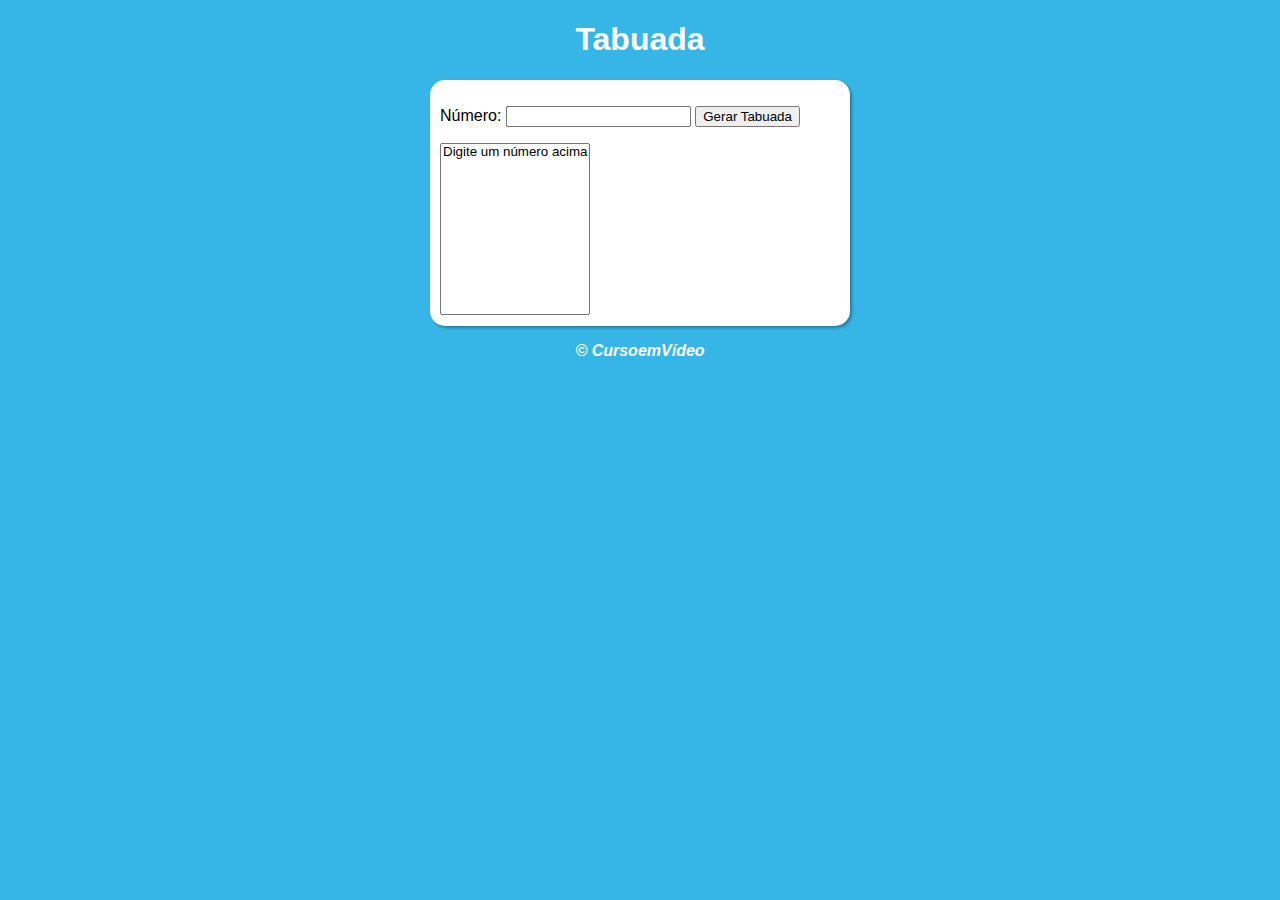
<file: aula010/index.html>
<!DOCTYPE html>
<html lang="pt-br">
<head>
    <meta charset="UTF-8">
    <meta http-equiv="X-UA-Compatible" content="IE=edge">
    <meta name="viewport" content="width=device-width, initial-scale=1.0">
    <title>Tabuada</title>
    <link rel="stylesheet" href="estilo/style.css">
</head>
<body>
    <header>
        <h1>Tabuada</h1>
    </header>
    <section>
        <div>
            <p>Número: <input type="number" name="num" id="txtn"> <input type="button" value="Gerar Tabuada" onclick="tabuada()"> 
            </p>
            
          
        </div>
        <div>
            <select name="Tabuada" id="seltab" size="10">
            <option> Digite um número acima</option>
            </select>
        </div>
    </section>
    <footer>
        <p>&copy; CursoemVídeo</p>
    </footer>
    <script src="script.js"></script>
</body>
</html>
</file>
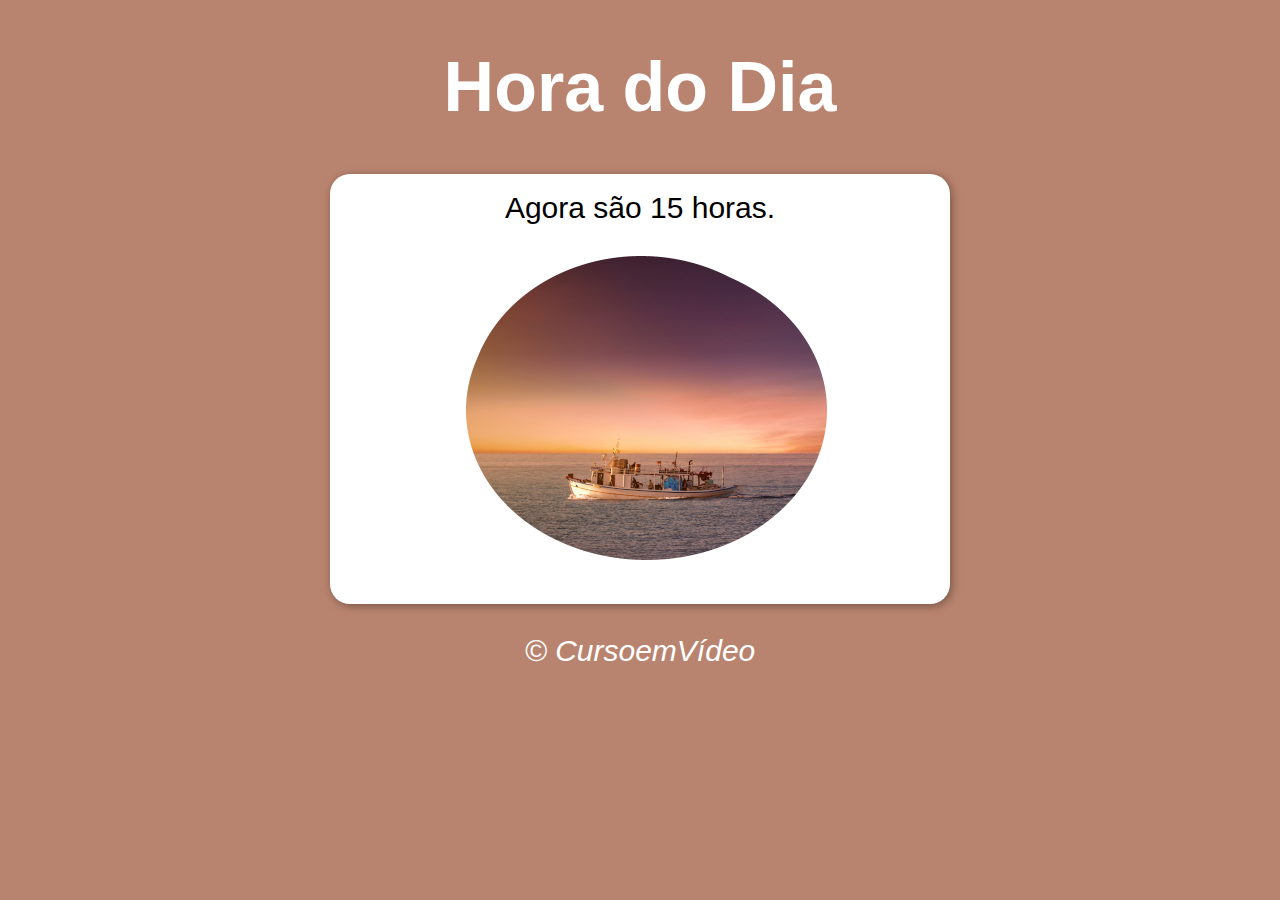
<file: aula05ex/index.html>
<!DOCTYPE html>
<html lang="pt-br">
<head>
    <meta charset="UTF-8">
    <meta http-equiv="X-UA-Compatible" content="IE=edge">
    <meta name="viewport" content="width=device-width, initial-scale=1.0">
    <title>Hora do dia</title>
    <link rel="stylesheet" href="estilo/style.css">
    <style>
        
    </style>
</head>
<body onload="carregar()">
    <header>
        <h1>Hora do Dia</h1>
    </header>
        <main>
            <section>
                <div id="msg">
                   Aqui vai aparecer a hora...
                </div>
                <div id="foto">
                   <img id="imagem" src="imagens/manha.png" alt="foto do dia">
                </div>
            </section>
        </main>
    <footer>
        <p>&copy; CursoemVídeo</p>
    </footer>
    <script src="script.js"></script>
</body>
</html>
</file>
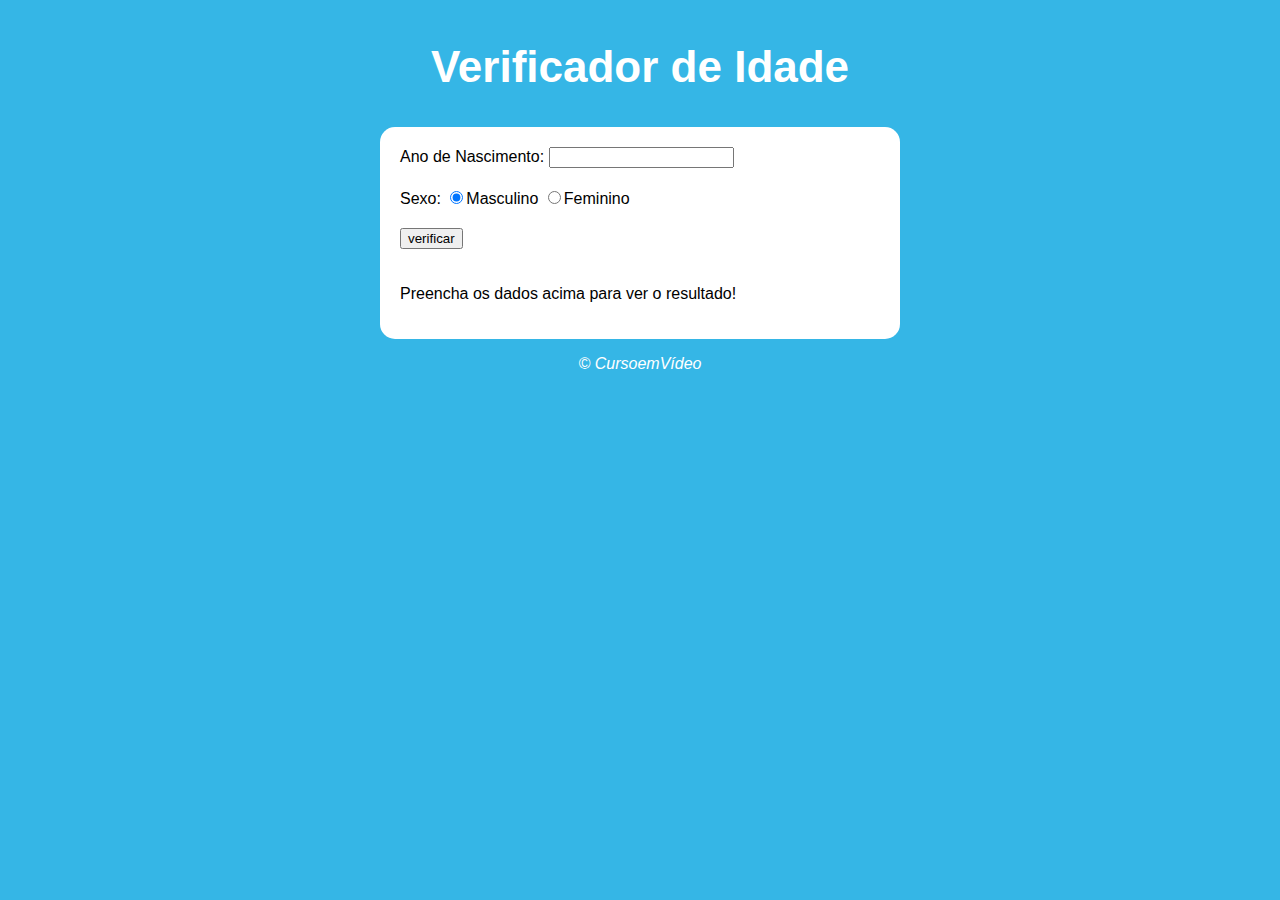
<file: aula06/index.html>
<!DOCTYPE html>
<html lang="pt">
<head>
    <meta charset="UTF-8">
    <meta http-equiv="X-UA-Compatible" content="IE=edge">
    <meta name="viewport" content="width=device-width, initial-scale=1.0">
    <title>Verificador de Idade</title>
    <link rel="stylesheet" href="estilos/style.css">
</head>
<body>
    <header><h1>Verificador de Idade</h1></header>
    <main>
        <section>
            <div id="ano">
               Ano de Nascimento: <input type="number" name="nascimento" id="inascimento" min="0">
            </div>
            <div id="sexo">
                Sexo: <input type="radio" name="sex" id="imas" checked>Masculino
                <input type="radio" name="sex" id="ifem">Feminino
            </div>
            <div><input type="button" value="verificar" onclick="verificar()"></div>
            <div id="res"><p>Preencha os dados acima para ver o resultado!</p></div>
        </section>
    </main>
    <footer>
        <p> &copy; CursoemVídeo</p>
    </footer>
    <script src="script.js"></script>
</body>
</html>
</file>
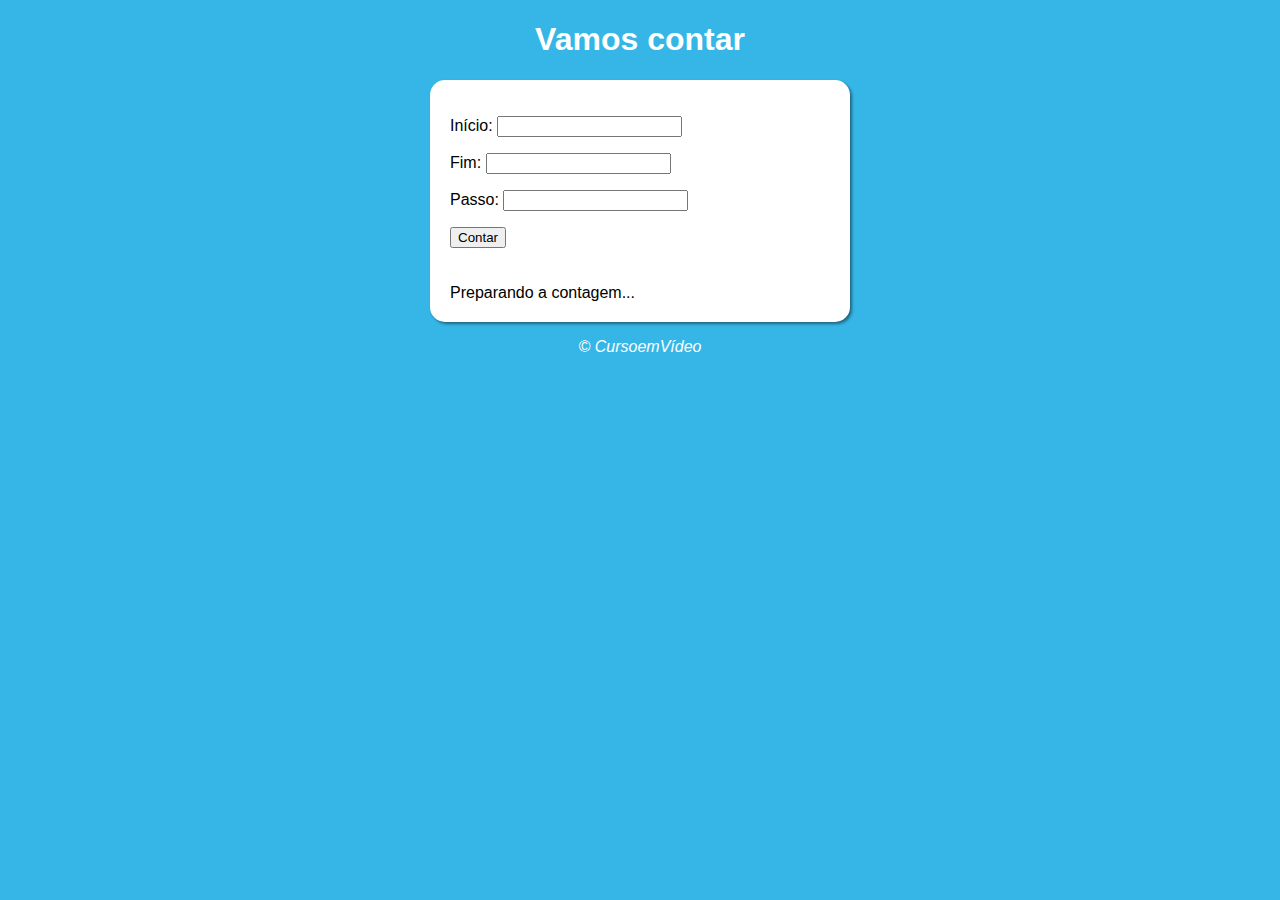
<file: aula09/index.html>
<!DOCTYPE html>
<html lang="pt-br">
<head>
    <meta charset="UTF-8">
    <meta http-equiv="X-UA-Compatible" content="IE=edge">
    <meta name="viewport" content="width=device-width, initial-scale=1.0">
    <title>Super Contador</title>
    <link rel="stylesheet" href="estilos/style.css">
</head>
<body>
    <header>
        <h1>Vamos contar</h1>
    </header>
    <section>
        <div id="dados">
        <p>Início: <input type="number" name="inicio" id="txti"> </p>
        <p>Fim: <input type="number" name="fim" id="txtf"> </p>
        <p>Passo: <input type="number" name="passo" id="txtp"> </p>
        <p><input type="button" value="Contar" onclick="contar()"></p>

        </div>
        <div id="res">
            

            Preparando a contagem...
        </div>
    </section>
    <footer>
        <p>&copy; CursoemVídeo</p>
    </footer>
    <script src="script.js"></script>
</body>
</html>
</file>
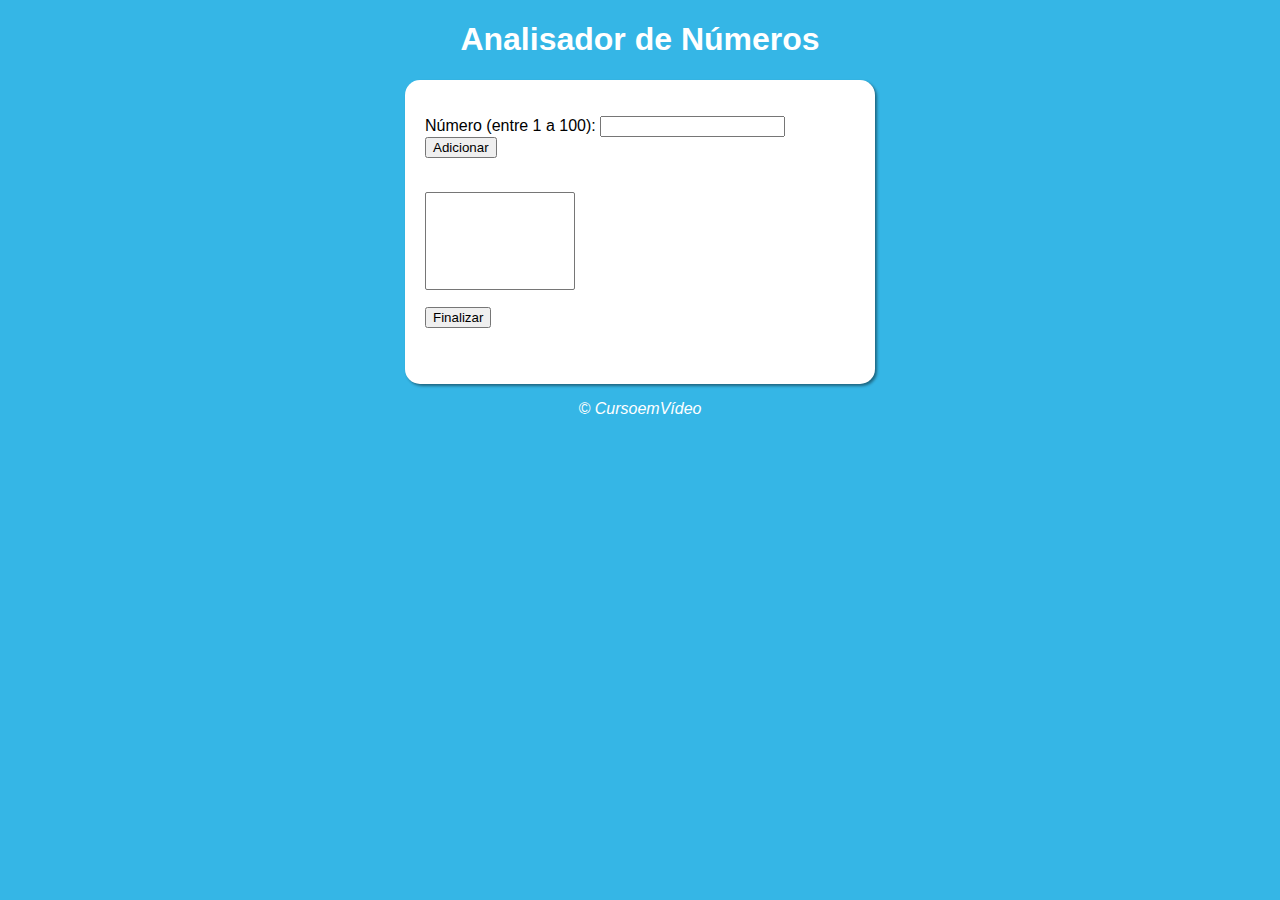
<file: aula13/index.html>
<!DOCTYPE html>
<html lang="pt-br">
<head>
    <meta charset="UTF-8">
    <meta http-equiv="X-UA-Compatible" content="IE=edge">
    <meta name="viewport" content="width=device-width, initial-scale=1.0">
    <title>Analisador de Números</title>
    <link rel="stylesheet" href="style.css">
</head>
<body>
    <header>
        <h1>Analisador de Números</h1>
    </header>
    <section>
        <div>
            <p>Número (entre 1 a 100): <input type="number" name="fnum" id="fnum"> <input type="button" value="Adicionar" onclick="adicionar()"> </p> <br>
            <select name="flista" id="flista" size="6"></select>
            <p><input type="button" value="Finalizar" onclick="finalizar()"></p>
        </div>
        <div id="res">
            
        </div>
    </section>
    <footer>
        <p> &copy; CursoemVídeo</p>
    </footer>
    <script src="script.js"></script>
</body>
</html>
</file>
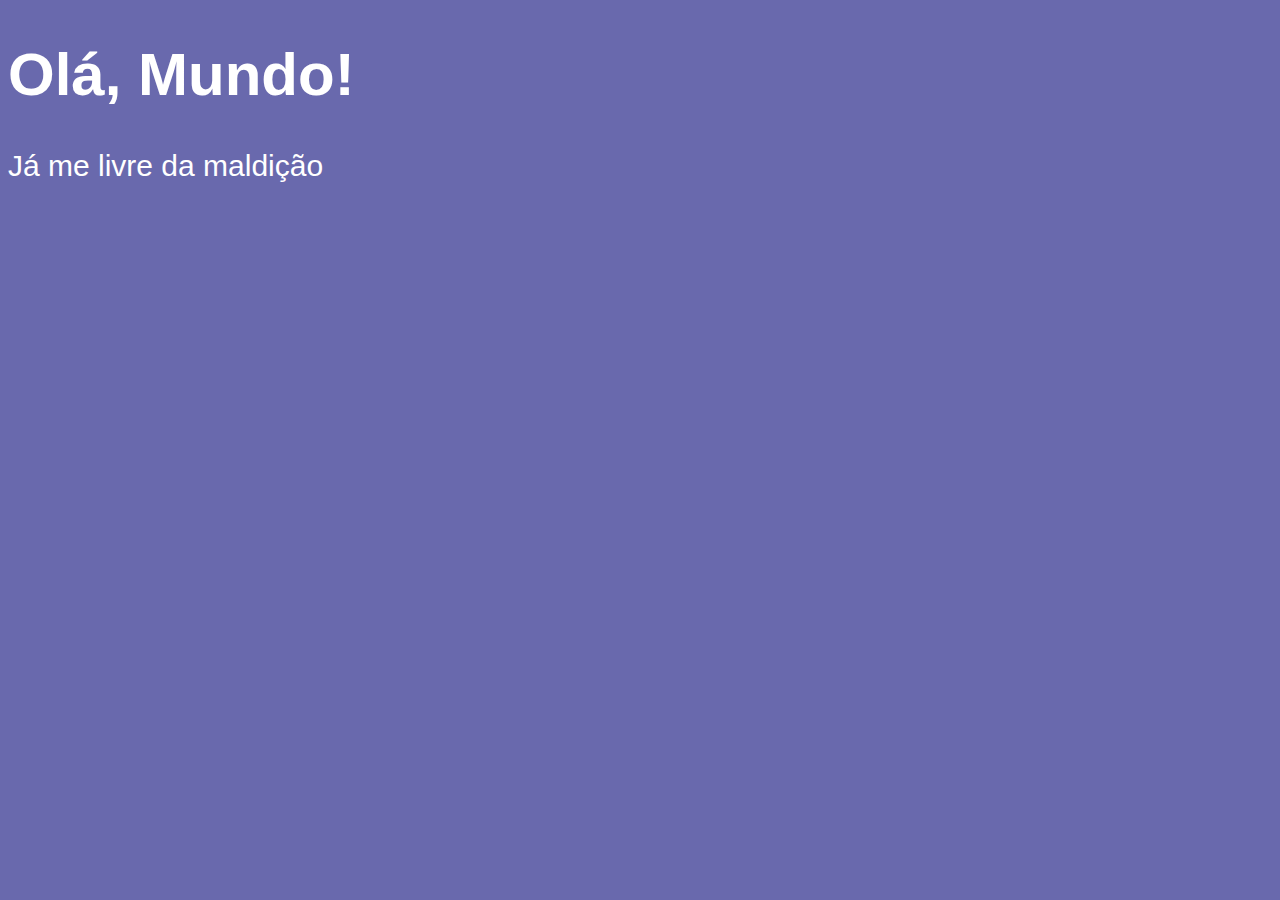
<file: aula01/ex001.html>
<!DOCTYPE html>
<html lang="pt-br">
<head>
    <meta charset="UTF-8">
    <meta http-equiv="X-UA-Compatible" content="IE=edge">
    <meta name="viewport" content="width=device-width, initial-scale=1.0">
    <title>Meu primeiro exercício em JavaScript</title>
    <style>
        body{
            background-color: rgb(105, 105, 173);
            color: white;
            font: normal 30px Arial,helvetica, sans-serif;
        }
    </style>
</head>
<body>
    <h1>Olá, Mundo! </h1>
    <p>Já me livre da maldição</p>

    <script>
       window.alert('Seja bem-vindo ao meu site')
       window.confirm('Está gostando de JS?')
       window.prompt('Qual é o seu nome?')



    </script>
</body>
</html>
</file>
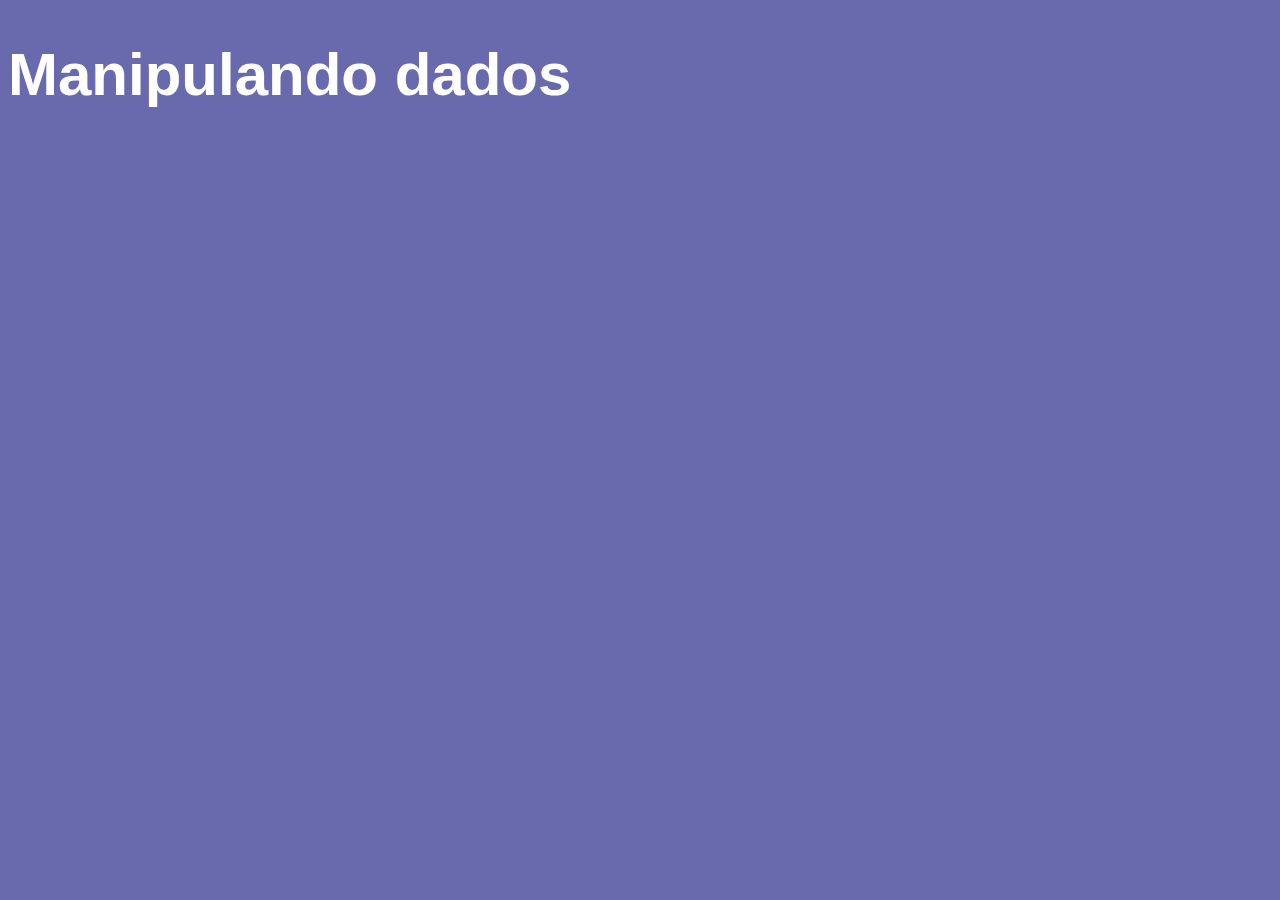
<file: aula02/ex002.html>
<!DOCTYPE html>
<html lang="pt-br">
<head>
    <meta charset="UTF-8">
    <meta http-equiv="X-UA-Compatible" content="IE=edge">
    <meta name="viewport" content="width=device-width, initial-scale=1.0">
    <title>Tratamentos de Dados</title>
    <style>
        body{
            background-color: rgb(105, 105, 173);
            color: white;
            font: normal 30px Arial,helvetica, sans-serif;
        }
    </style>
</head>
<body>
    <h1>Manipulando dados</h1>

    <script>
      var nome = window.prompt('Qual é o seu nome?')
      window.alert('É um grande prazer em te conhecer, ' + nome + "!")



    </script>
</body>
</html>
</file>
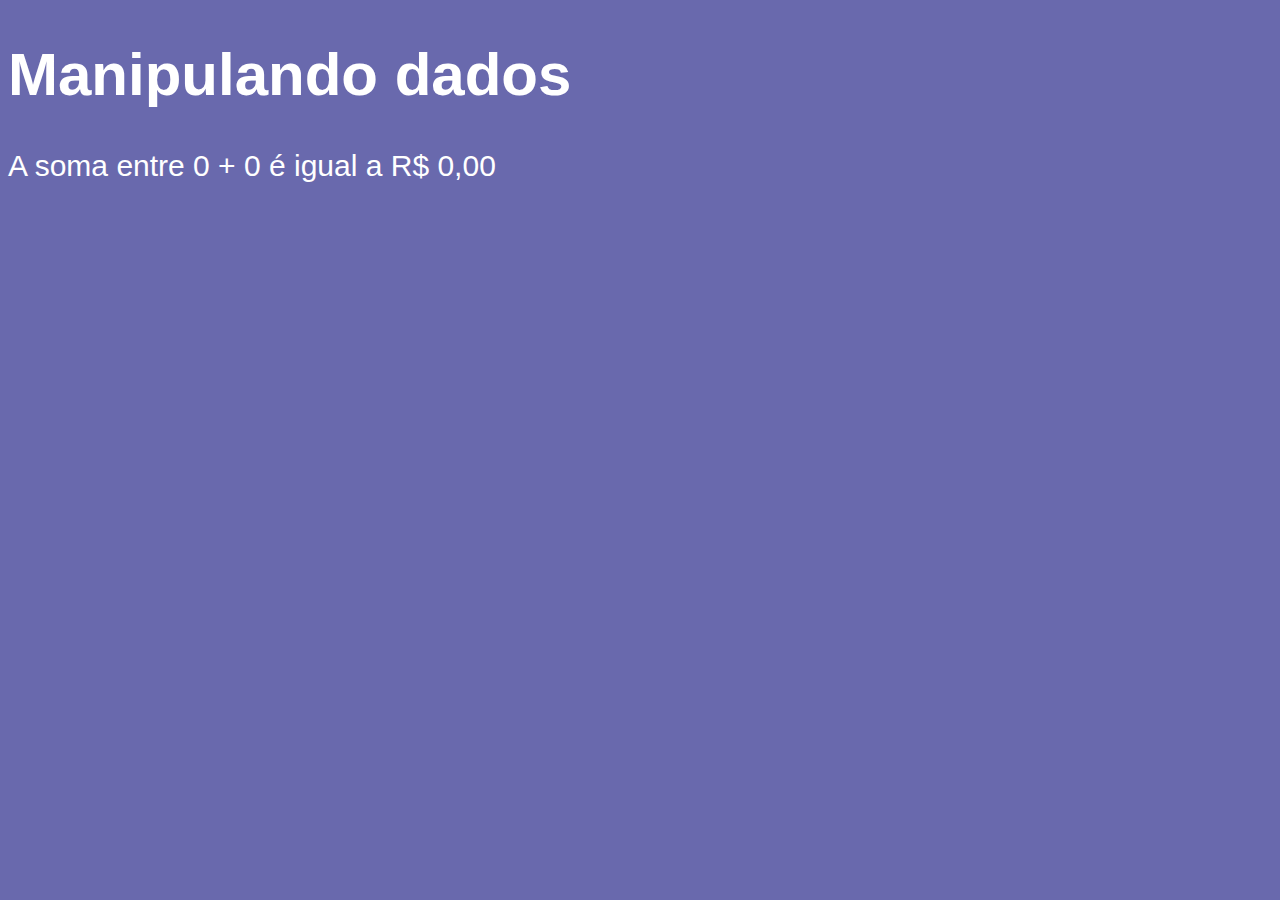
<file: aula02/ex003.html>
<!DOCTYPE html>
<html lang="pt-br">
<head>
    <meta charset="UTF-8">
    <meta http-equiv="X-UA-Compatible" content="IE=edge">
    <meta name="viewport" content="width=device-width, initial-scale=1.0">
    <title>Tratamentos de Dados</title>
    <style>
        body{
            background-color: rgb(105, 105, 173);
            color: white;
            font: normal 30px Arial,helvetica, sans-serif;
        }
    </style>
</head>
<body>
    <h1>Manipulando dados</h1>

    <script>
    var n1 = Number(window.prompt('Digite um número: '))
    var n2 = Number(window.prompt('Digite outro número: '))
    var s = n1 + n2
    window.alert(`A soma entre ${n1} + ${n2} é igual a ${s.toLocaleString('pt-BR', {style: 'currency', currency: 'BRL'})}`)

    document.write(`A soma entre ${n1} + ${n2} é igual a ${s.toLocaleString('pt-BR', {style: 'currency', currency: 'BRL'})}`)        
    </script>
</body>
</html>
</file>
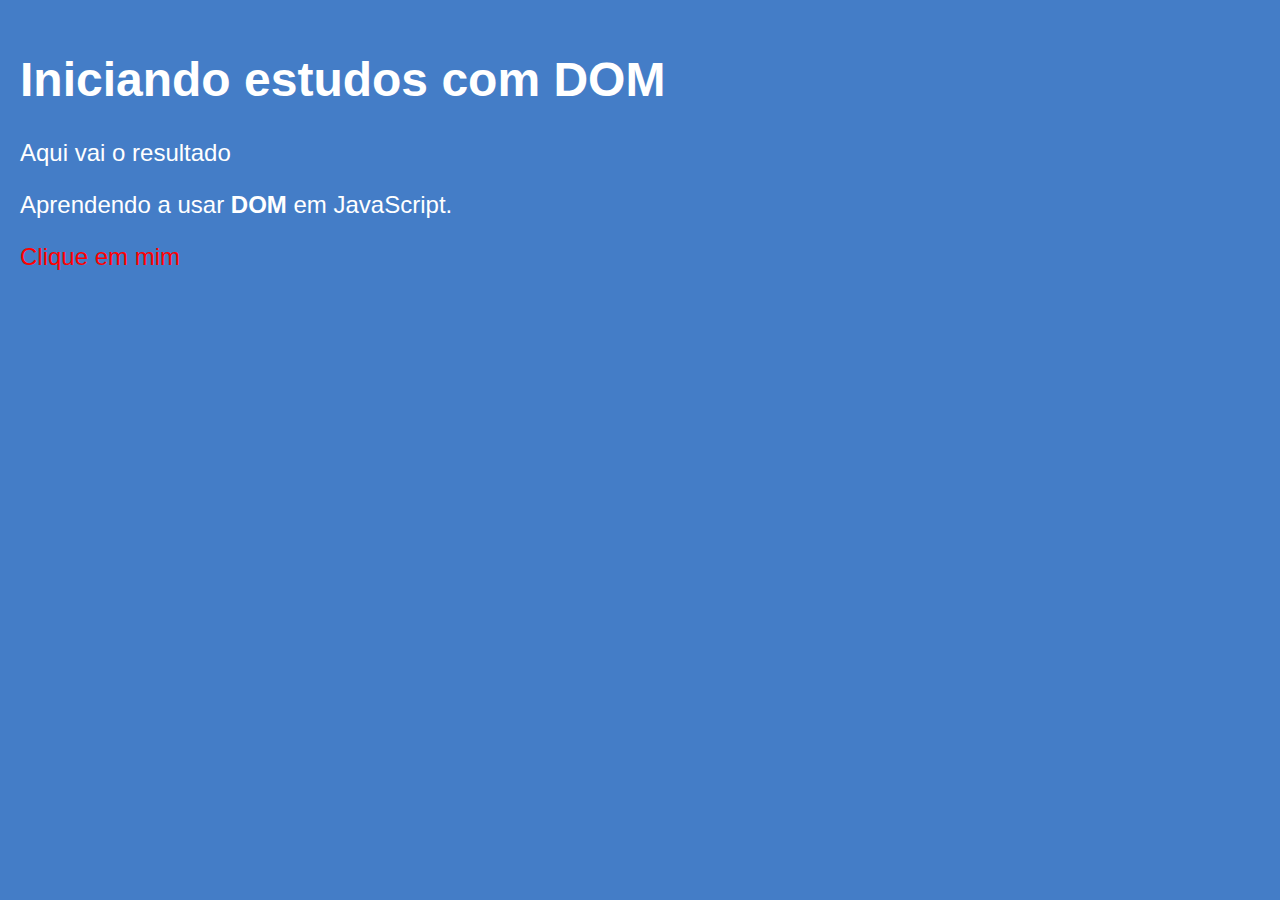
<file: aula02/ex005.html>
<!DOCTYPE html>
<html lang="pt-br">
<head>
    <meta charset="UTF-8">
    <meta http-equiv="X-UA-Compatible" content="IE=edge">
    <meta name="viewport" content="width=device-width, initial-scale=1.0">
    <title>Conhecendo Dom</title>
    <style>
        body {
            background-color:rgb(68, 125, 199);
            color: white;
            font: normal 20px Arial, helvetica, sans-serif;
            margin: 10px;
            padding: 10px;
            font-size: 1.5em;
        }
    </style>
</head>
<body>
<h1>Iniciando estudos com DOM</h1>
<p>Aqui vai o resultado</p>
<p>Aprendendo a usar <strong>DOM</strong> em JavaScript.</p>
<div class="msg">Clique em mim</div>
<script>
    var corpo = window.document.body
    var p1 = window.document.getElementsByTagName('p')[1]
    /*
    var d = window.document.getElementById('msg')
    d.style.background = 'red'
    d.innerText = 'Estou aguardando...' */
   /* var d = window.document.getElementsByName('msg')[0]
    d.innerText = 'Estou aguardando...'
    d.style.background = 'blue'
    window.document.getElementsByClassName('msg')[0]*/

     var d = window.document.querySelector('div.msg')
     d.style.color ='red'
   
</script>
</body>
</html>
</file>
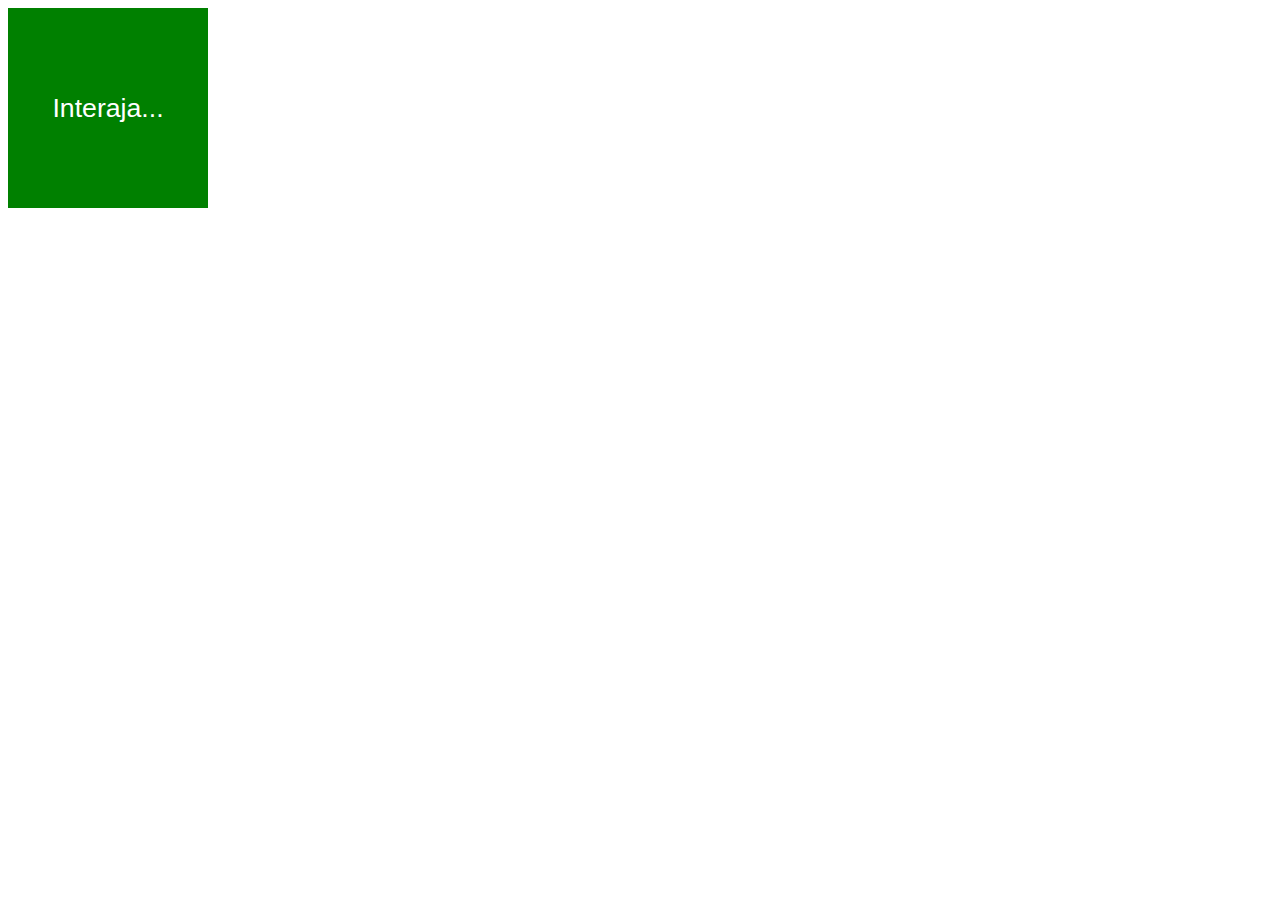
<file: aula03/ex005.html>
<!DOCTYPE html>
<html lang="pt-BR">
<head>
    <meta charset="UTF-8">
    <meta http-equiv="X-UA-Compatible" content="IE=edge">
    <meta name="viewport" content="width=device-width, initial-scale=1.0">
    <title>Eventos DOM</title>
    <style>
        div#area{
            font: normal 20pt Arial;
            background-color: green;
            color: white;
            width: 200px;
            height: 200px;
            line-height: 200px;
            text-align: center;
        }
    </style>
</head>
<body>
    <div id="area" >
        Interaja...
    </div>
    <script>
    var area = window.document.getElementById('area')
    area.addEventListener('click', clicar)
    area.addEventListener('mouseenter', entrar)
    area.addEventListener('mouseout', sair)


        function clicar() {
            
            area.innerText = 'Clicou!'
            area.style.background = 'blue'
        }
        function entrar() {
            area.innerHTML = 'Entrou!'
        }
        function sair() {
            area.innerHTML = 'Saiu!'
            area.style.background = 'green'
        }
    </script>
</body>
</html>
</file>
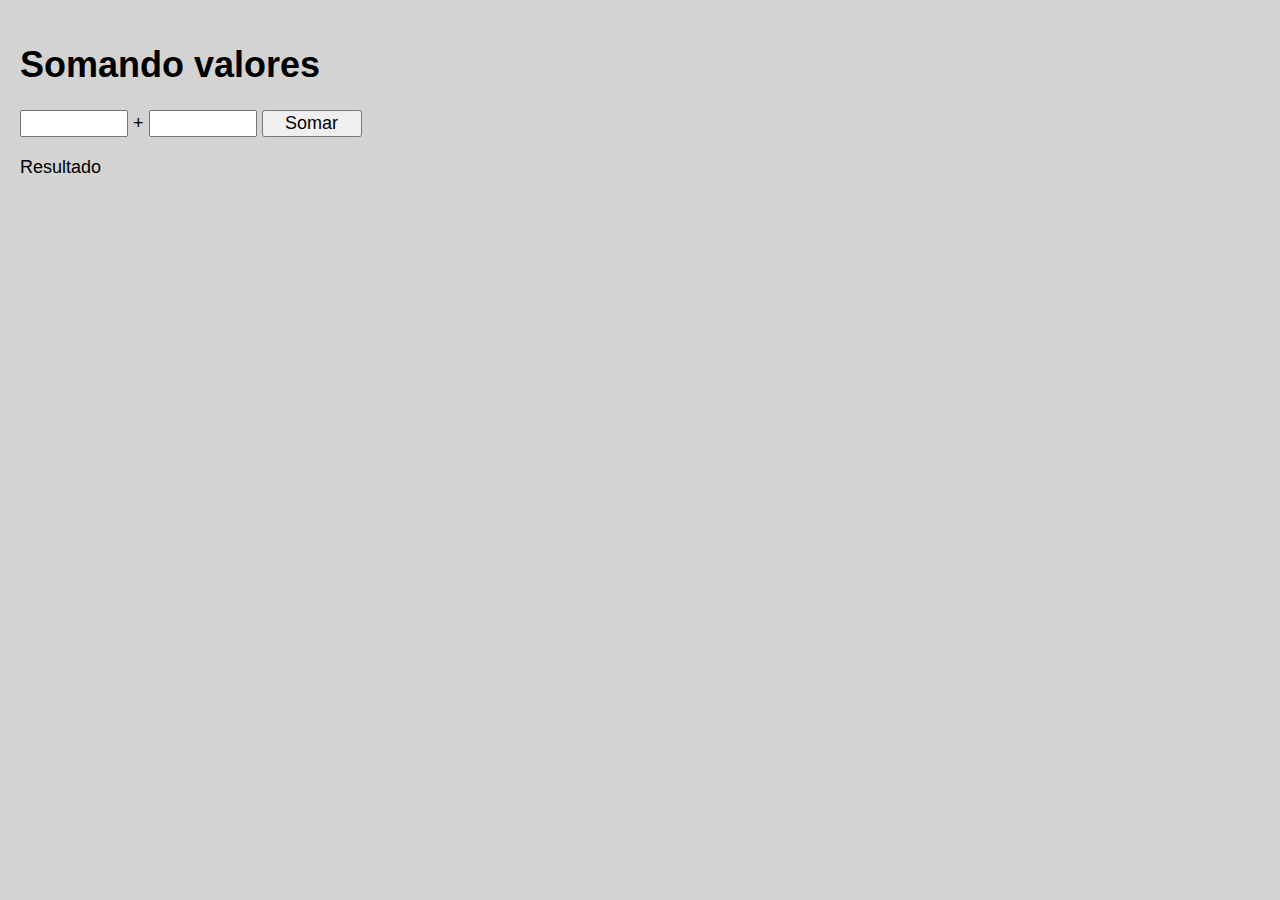
<file: aula03/ex006.html>
<!DOCTYPE html>
<html lang="pt-br">
<head>
    <meta charset="UTF-8">
    <meta http-equiv="X-UA-Compatible" content="IE=edge">
    <meta name="viewport" content="width=device-width, initial-scale=1.0">
    <title>Eventos Dom</title>
    <style>

        body{
            background-color: lightgray;
            font-family: Arial, Helvetica, sans-serif;
            padding: 10px;
            margin: 10px;
            font-size: 18px;
        }
        input{
            font: normal 18px Arial;
            width: 100px;
        }
        div#res{
            margin-top: 20px;
        }
       
    </style>
</head>
<body>
    <h1>Somando valores</h1>
   <input type="number" name="txtn1" id="txtn1"> +
   <input type="number" name="txtn2" id="txtn2">
   <input type="button" value="Somar" onclick="somar()">
   <div id="res">Resultado</div>

   <script>
    function somar() {
        var tn1 = window.document.getElementById('txtn1')

        var tn2 = document.querySelector('input#txtn2')
        var res = window.document.getElementById('res')

        var n1 = Number(tn1.value)
        var n2 = Number(tn2.value)
        var s = n1 + n2
        res.innerHTML = `A soma entre ${n1} +  ${n2} é igual a <strong>${s}</strong>`
    }
   </script>
</body>
</html>
</file>
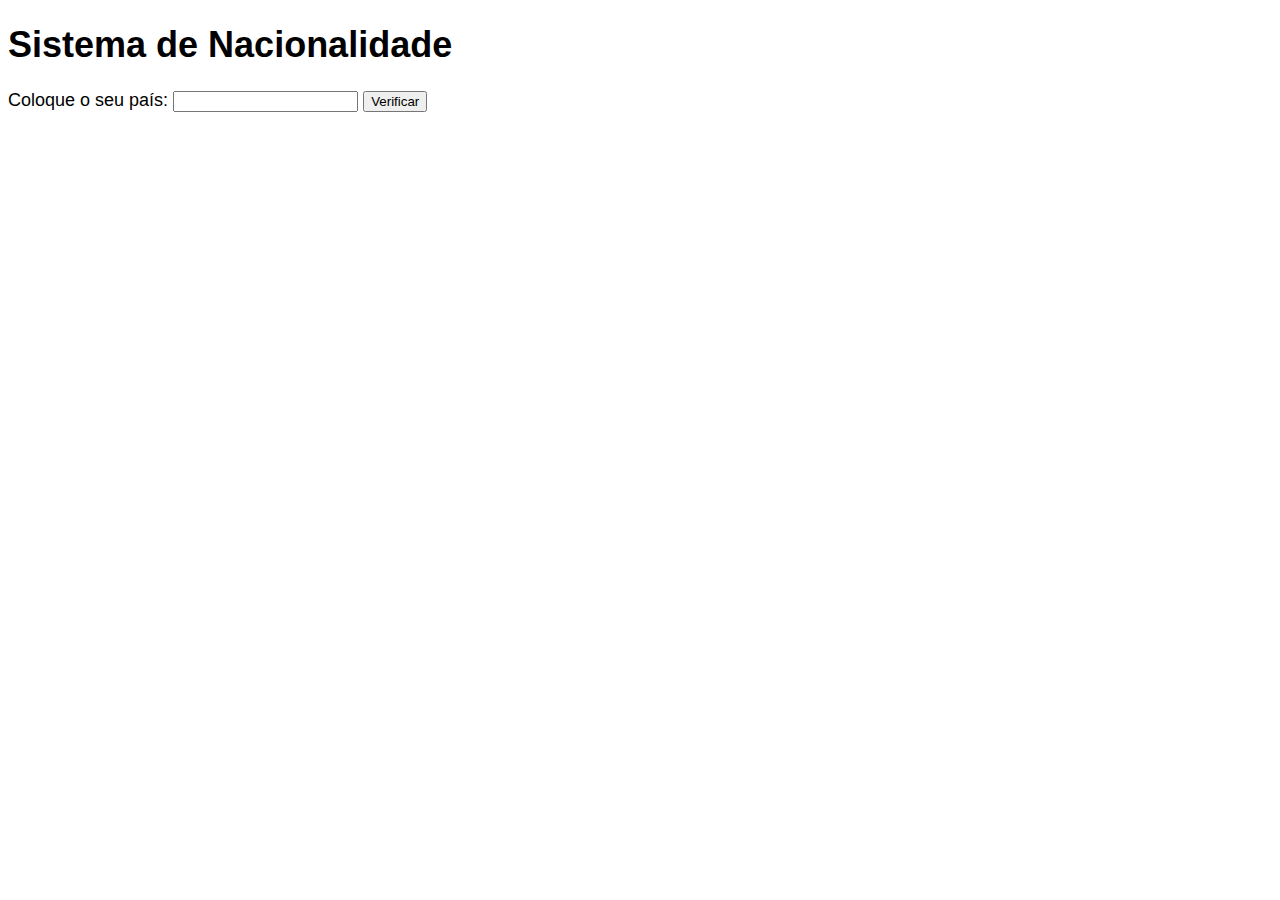
<file: aula04/ex010.html>
<!DOCTYPE html>
<html lang="pt-br">
<head>
    <meta charset="UTF-8">
    <meta http-equiv="X-UA-Compatible" content="IE=edge">
    <meta name="viewport" content="width=device-width, initial-scale=1.0">
    <title>Nacionalidade</title>
    <style>
        body{
            font:normal 18px Arial;

        }
        div#res{
            margin-top: 20px;
        }
      
    </style>
</head>
<body>
    <h1>Sistema de Nacionalidade</h1>
    <label for="inacio">Coloque o seu país: <input type="text" name="nacio" id="inacio"></label>
    <input type="button" value="Verificar" onclick= 'verificar()'>
    <div id="res"></div>
    <script>
        function verificar() {
            var na = window.document.getElementById('inacio')
            var a = String(inacio.value)
            var país = document.querySelector('div#res')
          
            if (a == 'Brasil'){
                res.innerHTML += `Você mora no ${a}, você é <strong>Brasileiro</strong>`
            } else { 
                res.innerHTML += `Você mora no(a) ${a}, você é <strong>Estrangeiro</strong>`
            }
        }
    </script>

</body>
</html>
</file>
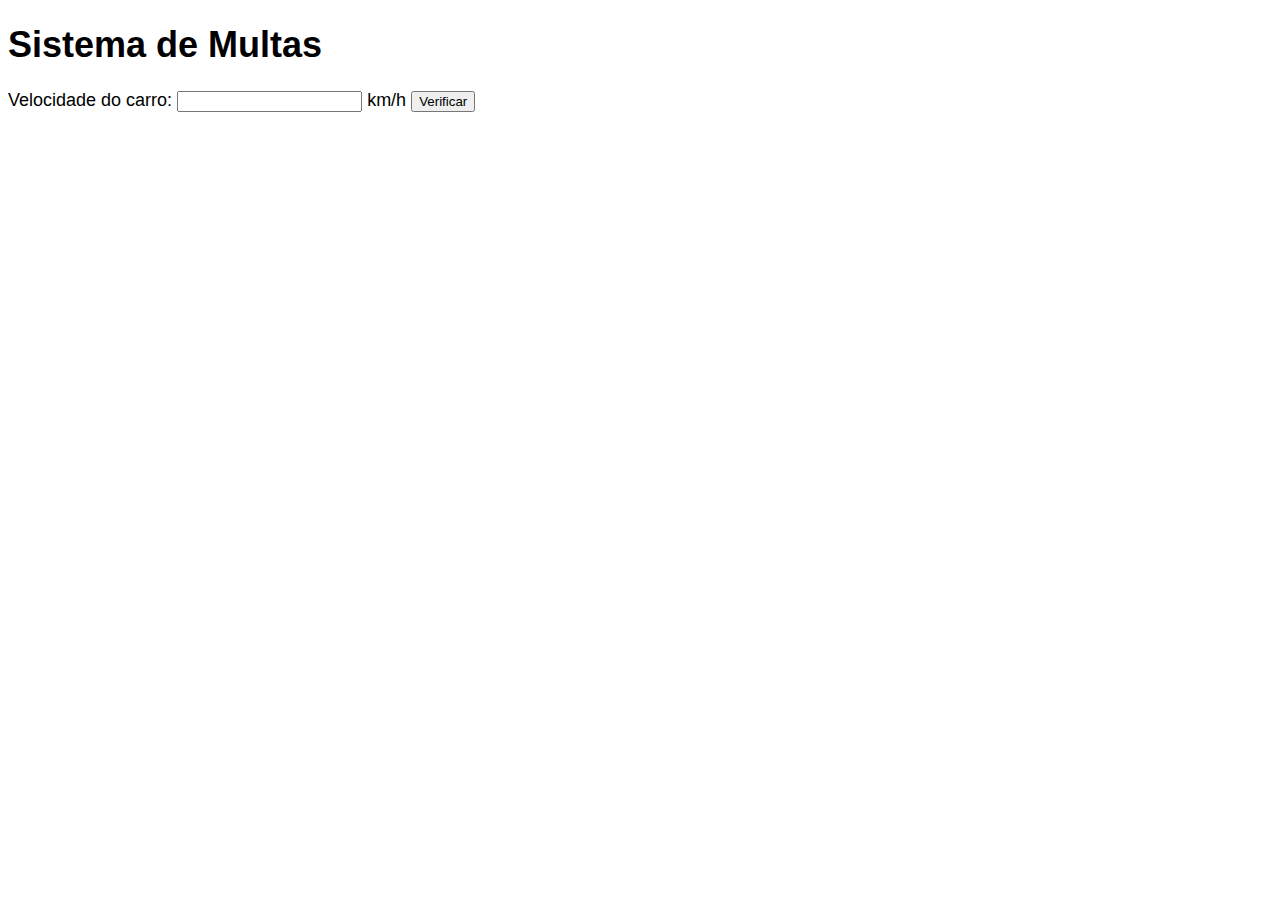
<file: aula04/ex09.html>
<!DOCTYPE html>
<html lang="pt-br">
<head>
    <meta charset="UTF-8">
    <meta http-equiv="X-UA-Compatible" content="IE=edge">
    <meta name="viewport" content="width=device-width, initial-scale=1.0">
    <title>DETRAN</title>
    <style>
        body{
            font:normal 18px Arial;
            margin-top: 20px;

        }
        div#res{
            margin-top:20px ;
        }
    </style>
</head>
<body>
    <h1>Sistema de Multas</h1>
   Velocidade do carro: <input type="number" name="vl1" id="vl1"> km/h
    <input type="button" value="Verificar" onclick="calcular()">
    <div id="res"></div>
    <script>
        var velo = window.document.getElementById ('vl1')
        function calcular(){
            var vel = Number(vl1.value)
            var res = document.querySelector('div#res')
            res.innerHTML = `<p>Sua velocidade atual é de <strong>${vel}</strong> km/h</p>`
            if (vel > 60){
                res.innerHTML += 'Você ultrapassou o limite de velocidade. <strong>MULTADO!</strong>'
            } 
            res.innerHTML += '<p>Dirija sempre com segurança!</p>'

        }
    </script>
   
</body>
</html>
</file>
<file: aula010/estilo/style.css>
@charset "UTF-8";

body {
    font-family: Arial, Helvetica, sans-serif;
    background-color:#35B6E6;
   
}
header h1 {
    text-align: center; 
    color: white;
    font-weight: bolder;
}
section {
    background-color: white;
    width: 400px;
    padding: 10px;
    margin:auto;
    border-radius: 15px;
    box-shadow: 2px 2px 3px rgba(0, 0, 0, 0.308);

}
footer p {
    text-align: center;
    color: white;
    font-style: italic;
    font-weight: bolder;
}
</file>
<file: aula05ex/estilo/style.css>
@charset "UTF-8";
::-webkit-scrollbar{
    width: 0px;
    height: 0px;
}
body{
    background-color: #35B6E6;
    font-family: Arial, Helvetica, sans-serif;
    background-attachment: fixed;
}
header h1{
    text-align: center;
    font-size: 70px;
    color: white;
}
main section{
background-color: white;
padding: 15px;
margin: auto;
border-radius: 20px;
width: 590px;
height: 400px;
box-shadow: 2px 2px 10px rgba(0, 0, 0, 0.356);
}
div{
    text-align: center;
    padding: 2px;
    font-size: 30px;

}
footer > p {
text-align: center;
color: white;
font:normal 30px Arial, Helvetica, sans-serif;
font-style: italic;
}
</file>
<file: aula06/estilos/style.css>
@charset "UTF-8";

body{
    font-family: Arial, Helvetica, sans-serif;
    background-color:#35B6E6;
}

header {
text-align: center;
color: white;
padding: 5px;
font-size: 22px;
}

main section{
background-color: white;
border-radius: 15px;
width: 500px;
margin: auto;
padding: 10px;

}
div {
    padding: 10px;
}

footer {
text-align: center;
color: white;
font-style: italic;
}
</file>
<file: aula09/estilos/style.css>
@charset "UTF-8";

body {
    font-family: Arial, Helvetica, sans-serif;
    background-color:#35B6E6;
}
header h1 {
text-align: center;
color: white;
}

section {
    background-color: white;
    border-radius: 15px;
    margin: auto;
    padding: 10px;
    width: 400px;
    box-shadow: 2px 2px 3px rgba(0, 0, 0, 0.438);

}
div {
    padding: 10px;
    
}


footer > p {
    text-align: center; 
    font-style: italic;
    color: white;
    
}
</file>
<file: aula13/style.css>
@charset "UTF-8";

body {
    font-family: Arial, Helvetica, sans-serif;
    background-color:#35B6E6;
}
header h1 {
text-align: center;
color: white;
}

section {
    background-color: white;
    border-radius: 15px;
    margin: auto;
    padding: 10px;
    width: 450px;
    box-shadow: 2px 2px 3px rgba(0, 0, 0, 0.438);

}
select#flista{
    width:150px ;
}
div {
    padding: 10px;
    
}


footer > p {
    text-align: center; 
    font-style: italic;
    color: white;
    
}
</file>
